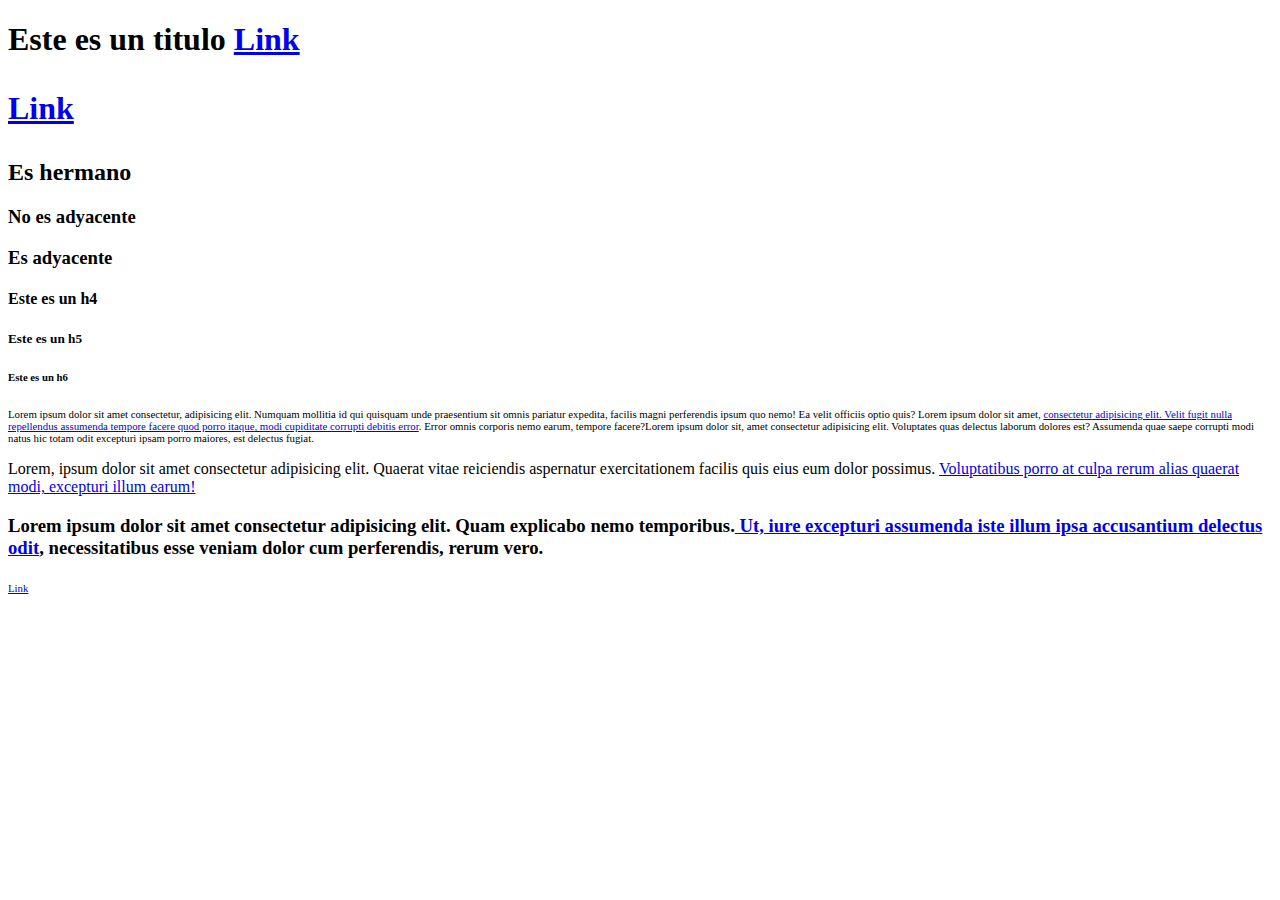
<file: SELECTORES CSS/Index.html>
<!DOCTYPE html>
<html lang="en">
<head>
    <meta charset="UTF-8">
    <meta name="viewport" content="width=device-width, initial-scale=1.0">
    <link rel="stylesheet" href="Style.css">
    <title>Selectores</title>
</head>
<body>
    <h1>Este es un titulo <a href="#">Link</a></h1>
    <h1><p><a href="#">Link</a></p></h1>
    <h2>Es hermano</h2>
    <h3>No es adyacente</h3>
    <h3>Es adyacente</h3>
    <h4>Este es un h4</h4>
    <h5>Este es un h5</h5>
    <h6>Este es un h6</h6>
    <p class="parrafo">Lorem ipsum dolor sit amet consectetur, adipisicing elit. Numquam mollitia id qui quisquam unde praesentium sit omnis pariatur expedita, facilis magni perferendis ipsum quo nemo! Ea velit officiis optio quis? Lorem ipsum dolor sit amet, <a href="#">consectetur adipisicing elit. Velit fugit nulla repellendus assumenda tempore facere quod porro itaque, modi cupiditate corrupti debitis error</a>. Error omnis corporis nemo earum, tempore facere?Lorem ipsum dolor sit, amet consectetur adipisicing elit. Voluptates quas delectus laborum dolores est? Assumenda quae saepe corrupti modi natus hic totam odit excepturi ipsam porro maiores, est delectus fugiat.</p>
    <p class="parrafo2">Lorem, ipsum dolor sit amet consectetur adipisicing elit. Quaerat vitae reiciendis aspernatur exercitationem facilis quis eius eum dolor possimus. <a href="#">Voluptatibus porro at culpa rerum alias quaerat modi, excepturi illum earum!</a></p>
    <h3 id="identificacion">Lorem ipsum dolor sit amet consectetur adipisicing elit. Quam explicabo nemo temporibus.<a href="#"> Ut, iure excepturi assumenda iste illum ipsa accusantium delectus odit</a>, necessitatibus esse veniam dolor cum perferendis, rerum vero.</h3>
    <a href="#" class="parrafo">Link</a>
</body>
</html>
</file>
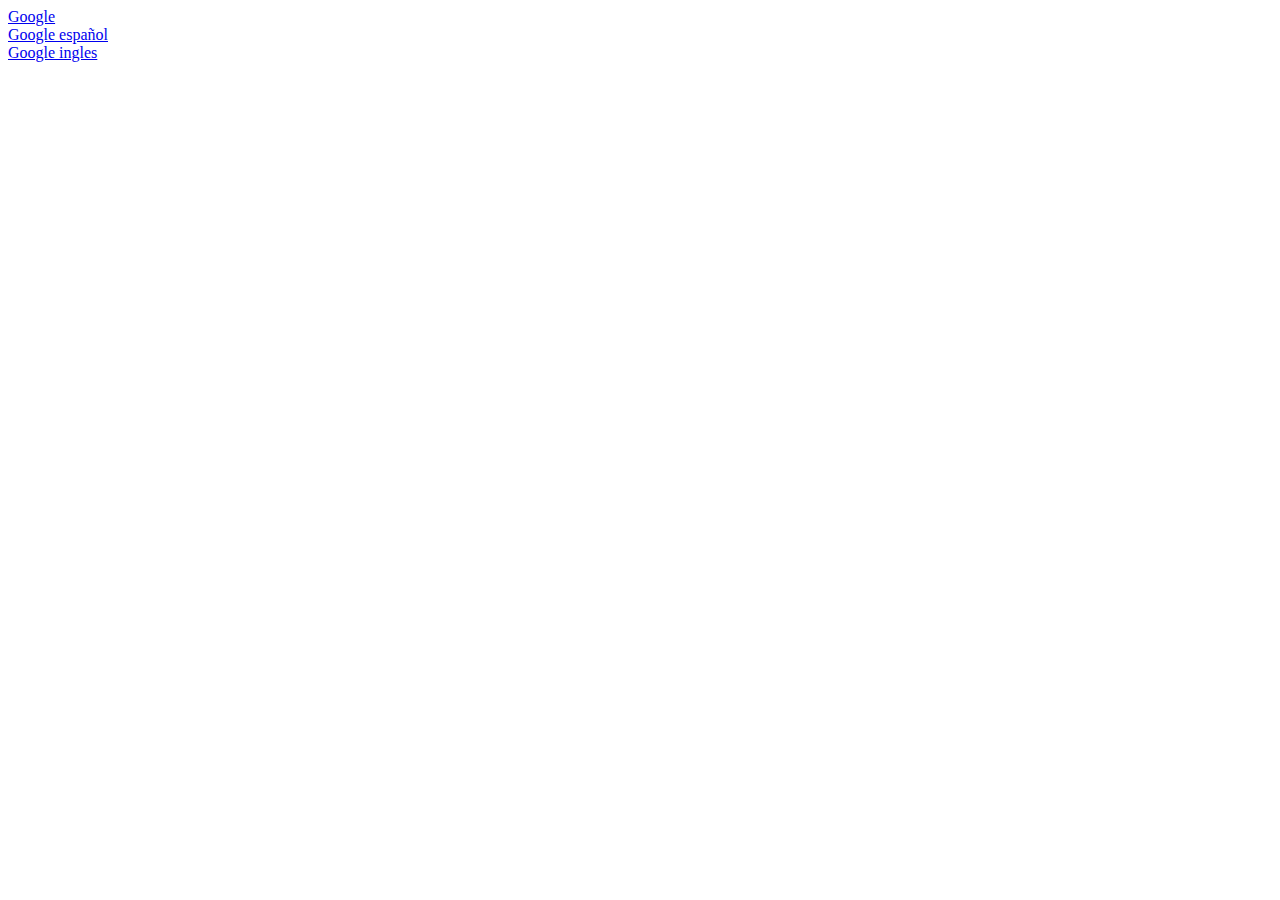
<file: HTML basico/Atributos2.html>
<!DOCTYPE html>
<html lang="en">
<head>
    <meta charset="UTF-8">
    <meta name="viewport" content="width=device-width, initial-scale=1.0">
    <title>Atributos Extra</title>
</head>
<body>
    <a href="https://www.google.com" tabindex="1">Google</a>
    <br>
    <a href="https://www.google.es" tabindex="3">Google español</a>
    <br>
    <a href="https://www.google.en" tabindex="2" title="Google Ingles. Pagina de Google">Google ingles</a>
</body>
</html>
</file>
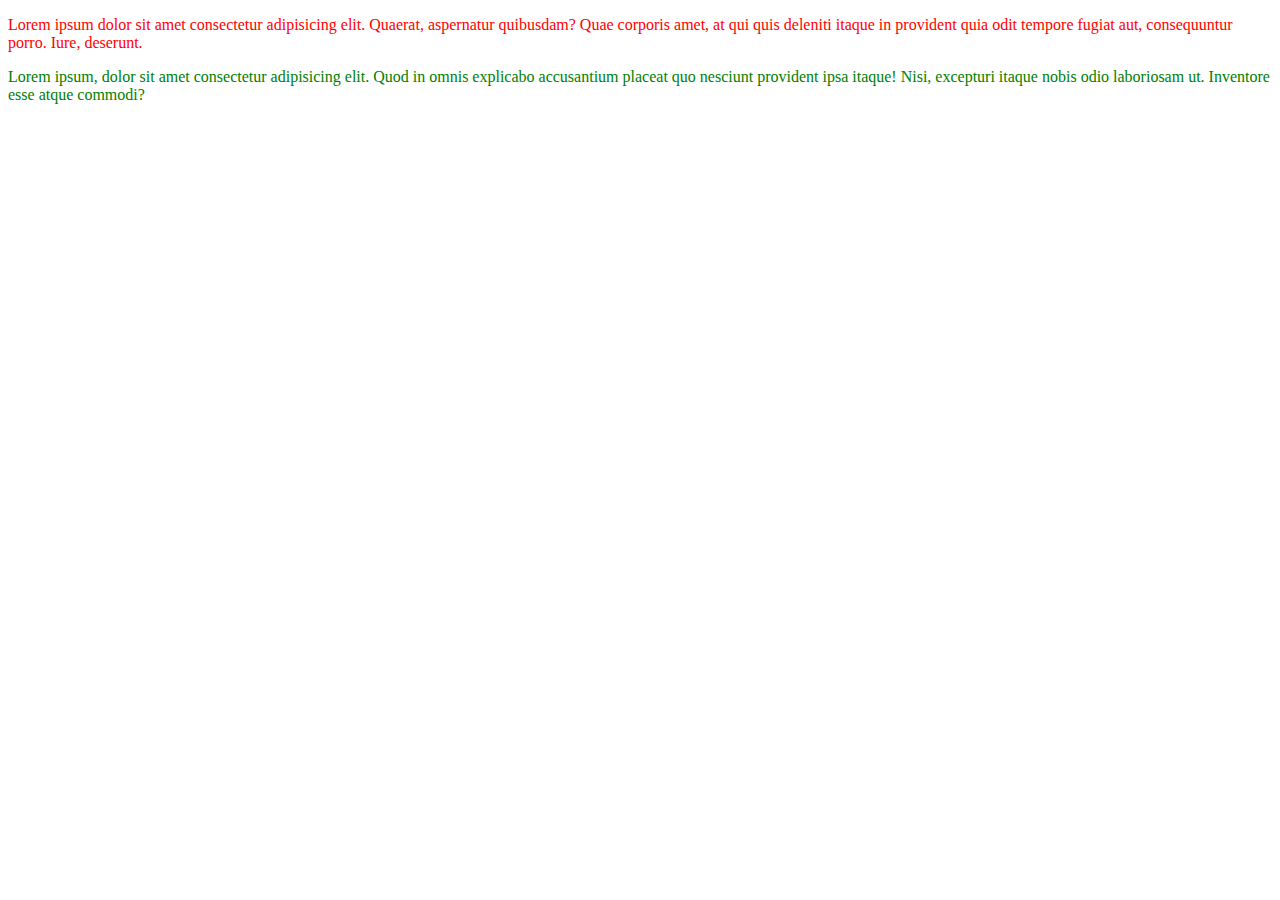
<file: HTML basico/Class.html>
<!DOCTYPE html>
<html lang="en">
<head>
    <meta charset="UTF-8">
    <meta name="viewport" content="width=device-width, initial-scale=1.0">
    <title>Class</title>
    <style>
        .primero{
            color: red;
        }
        .segundo{
            color: green;
        }
    </style>
</head>
<body>
    <p class="primero">Lorem ipsum dolor sit amet consectetur adipisicing elit. Quaerat, aspernatur quibusdam? Quae corporis amet, at qui quis deleniti itaque in provident quia odit tempore fugiat aut, consequuntur porro. Iure, deserunt.</p>
    <p class="segundo">Lorem ipsum, dolor sit amet consectetur adipisicing elit. Quod in omnis explicabo accusantium placeat quo nesciunt provident ipsa itaque! Nisi, excepturi itaque nobis odio laboriosam ut. Inventore esse atque commodi?</p>
</body>
</html>
</file>
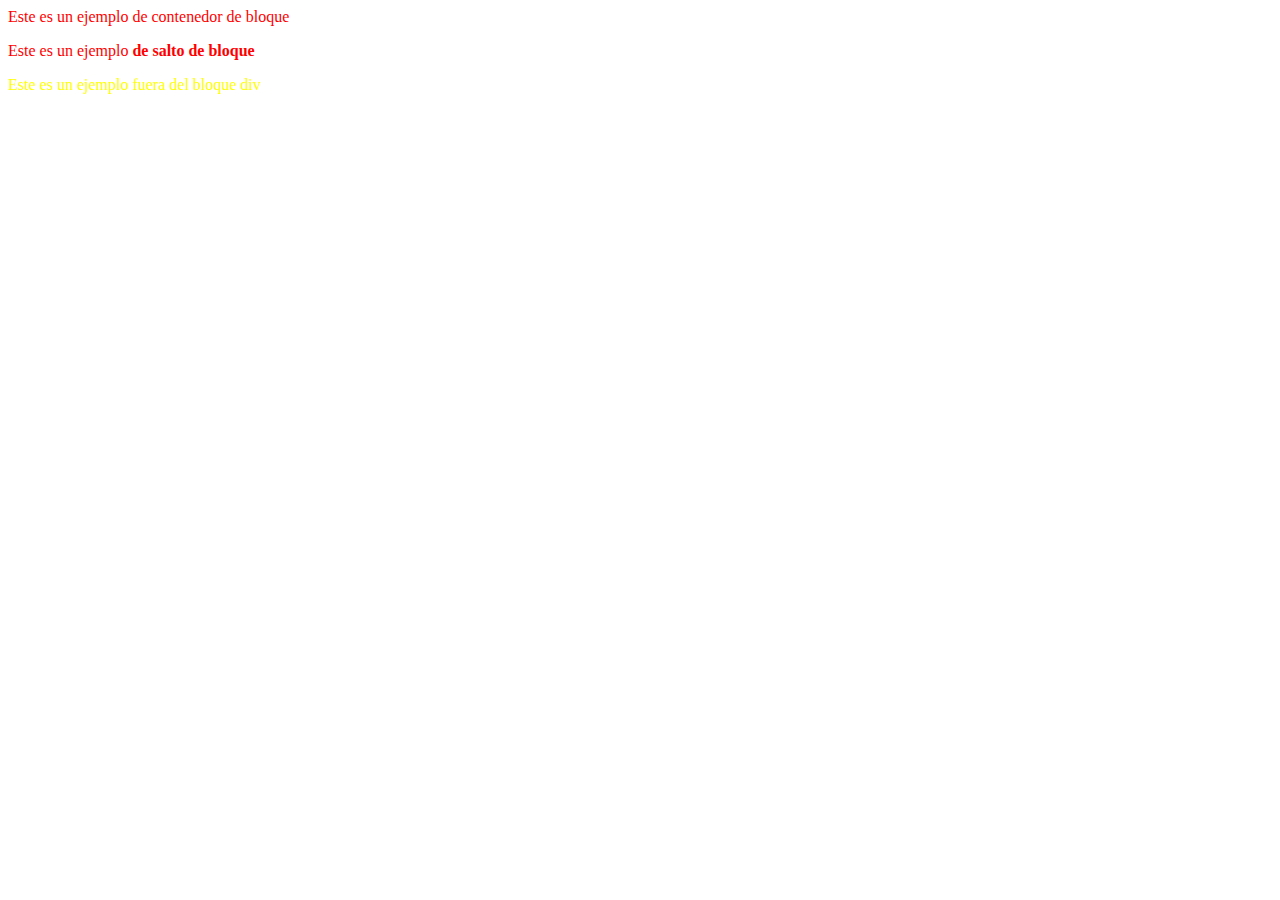
<file: HTML basico/Contenedores.html>
<html>

<head>
    <title>Contenedor</title>
</head>

<body>
    <div style="color: red;">
        <p>Este es un ejemplo de contenedor de bloque</p>
        <p>Este es un ejemplo <b> de salto de bloque</b></p>
    </div>
    <p style="color: yellow;">Este es un ejemplo fuera del bloque div</p>
</body>

</html>
</file>
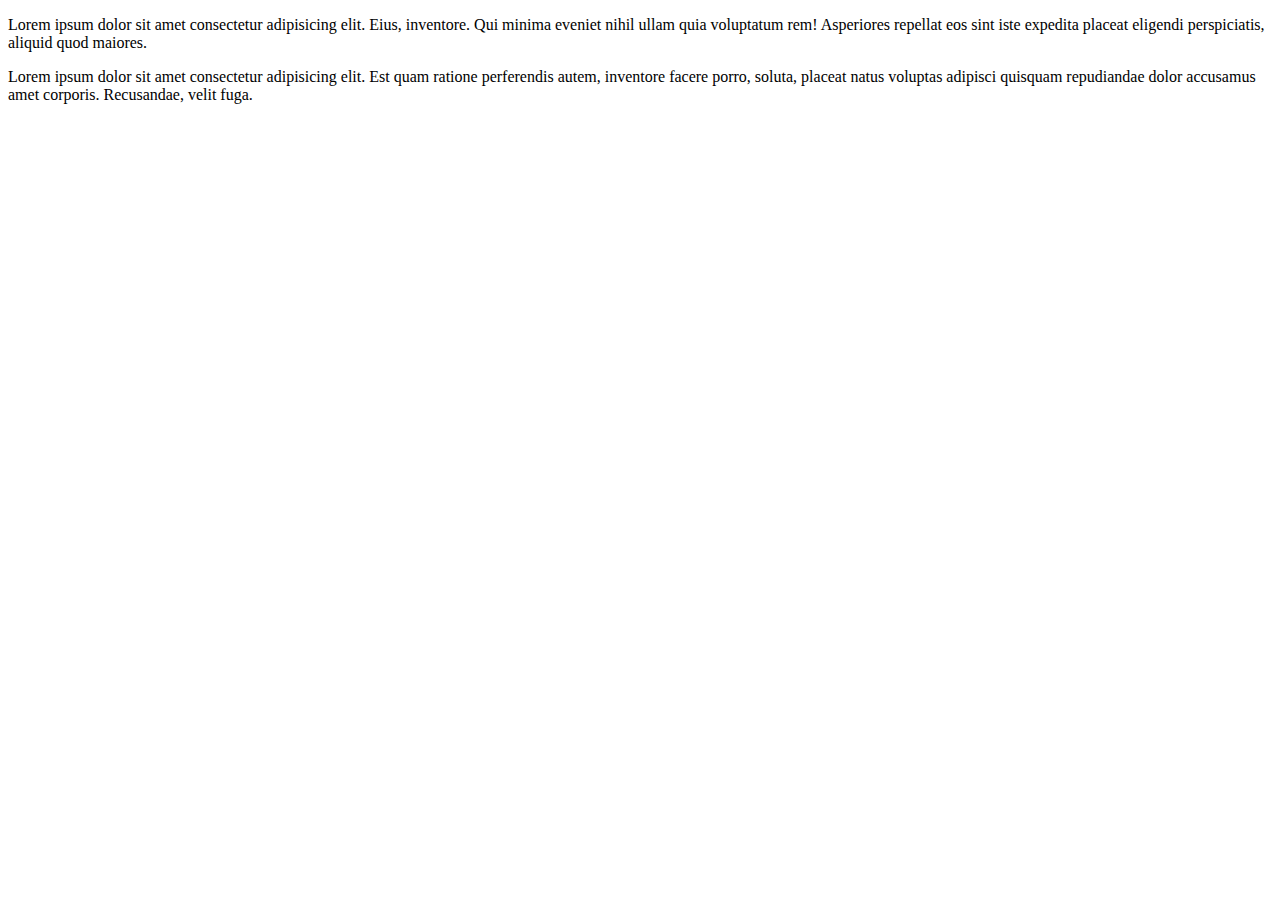
<file: HTML basico/ContenteditableSpellcheck.html>
<!DOCTYPE html>
<html lang="en">
<head>
    <meta charset="UTF-8">
    <meta name="viewport" content="width=device-width, initial-scale=1.0">
    <title>Correccion y chequeo</title>
</head>
<body>
    <p>Lorem ipsum dolor sit amet consectetur adipisicing elit. Eius, inventore. Qui minima eveniet nihil ullam quia voluptatum rem! Asperiores repellat eos sint iste expedita placeat eligendi perspiciatis, aliquid quod maiores.</p>
    <p contenteditable="true" spellcheck="false">Lorem ipsum dolor sit amet consectetur adipisicing elit. Est quam ratione perferendis autem, inventore facere porro, soluta, placeat natus voluptas adipisci quisquam repudiandae dolor accusamus amet corporis. Recusandae, velit fuga.</p>
</body>
</html>
</file>
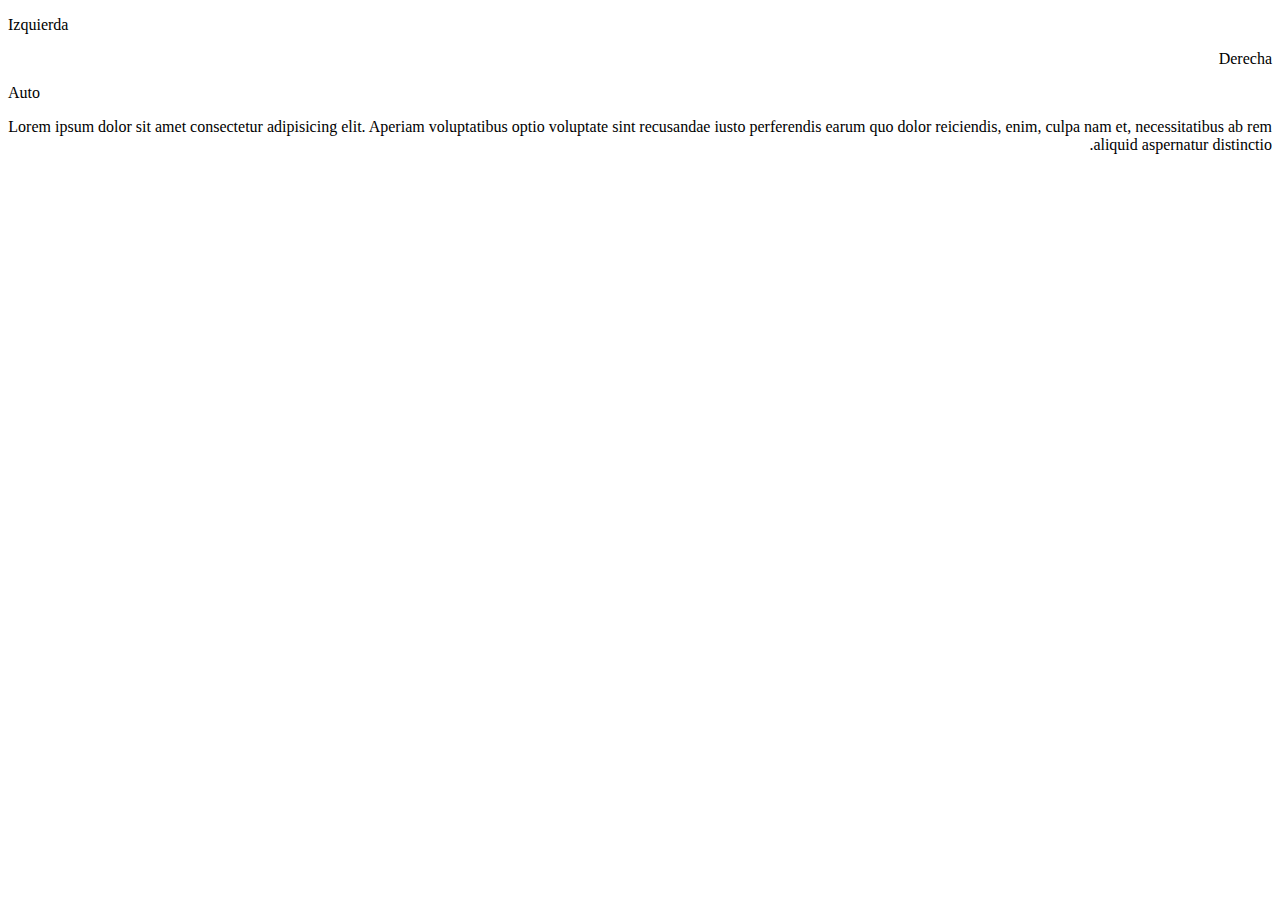
<file: HTML basico/Dir.html>
<!DOCTYPE html>
<html lang="en">
<head>
    <meta charset="UTF-8">
    <meta name="viewport" content="width=device-width, initial-scale=1.0">
    <title>Dir</title>
</head>
<body>
    <p dir="ltr">Izquierda</p>
    <p dir="rtl">Derecha</p>
    <p dir="auto">Auto</p>
    <p dir="rtl">Lorem ipsum dolor sit amet consectetur adipisicing elit. Aperiam voluptatibus optio voluptate sint recusandae iusto perferendis earum quo dolor reiciendis, enim, culpa nam et, necessitatibus ab rem aliquid aspernatur distinctio.</p>
</body>
</html>
</file>
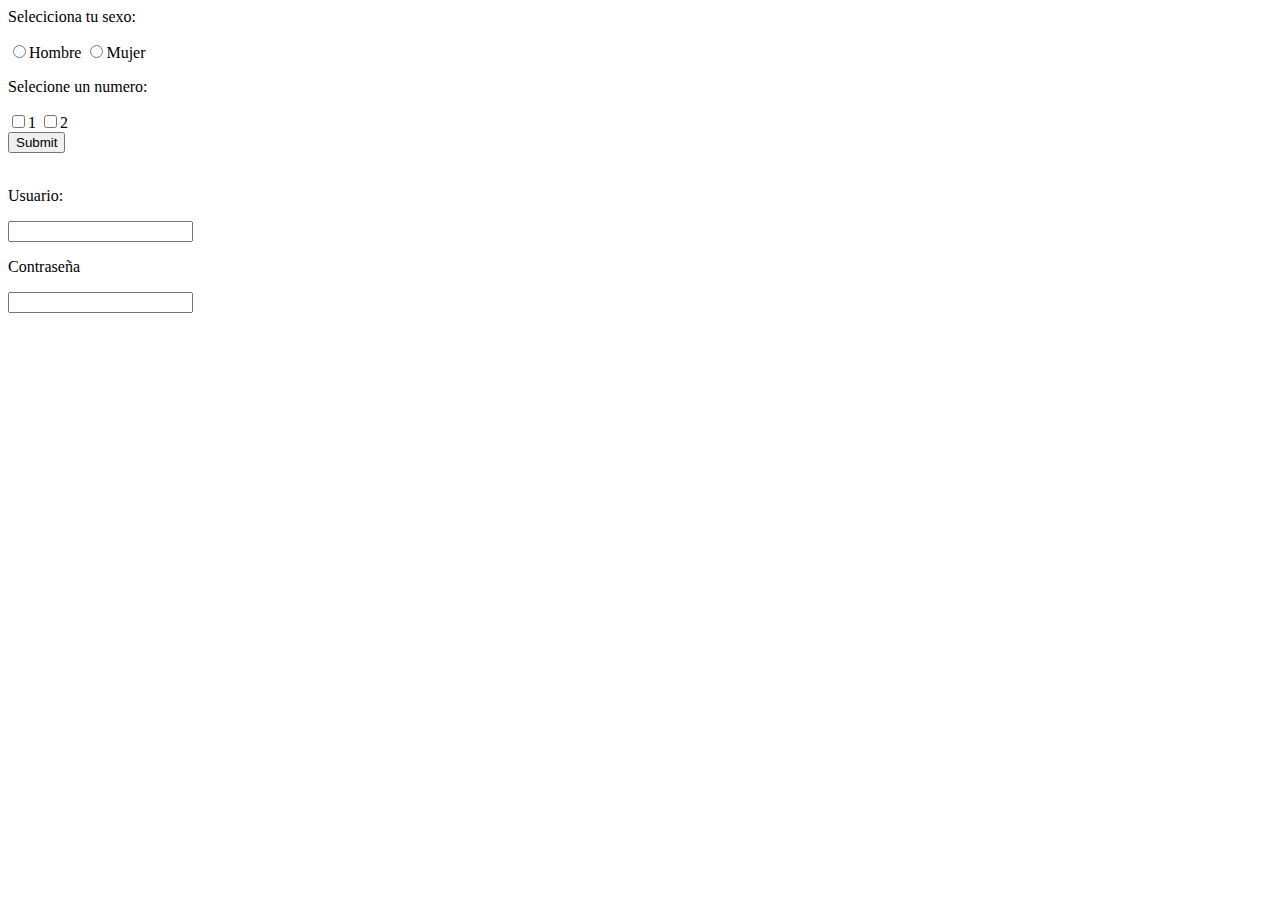
<file: HTML basico/Formularios.html>
<html>
    <head>
        <title>Formularios</title>
    </head>
    <body>
        <form action="">
            <p>Seleciciona tu sexo: </p>
            <input type="radio" name="respuesta"/>Hombre
            <input type="radio" name="respuesta">Mujer
            <br/>
            <p>Selecione un numero: </p>
            <input type="checkbox"/>1
            <input type="checkbox"/>2
            <br/>
            <input type="submit" value="Submit">
            <br/>
            <br/>
            <p>Usuario:</p>
            <input type="text">
            <p>Contraseña</p>
            <input type="password">
        </form>
    </body>
</html>
</file>
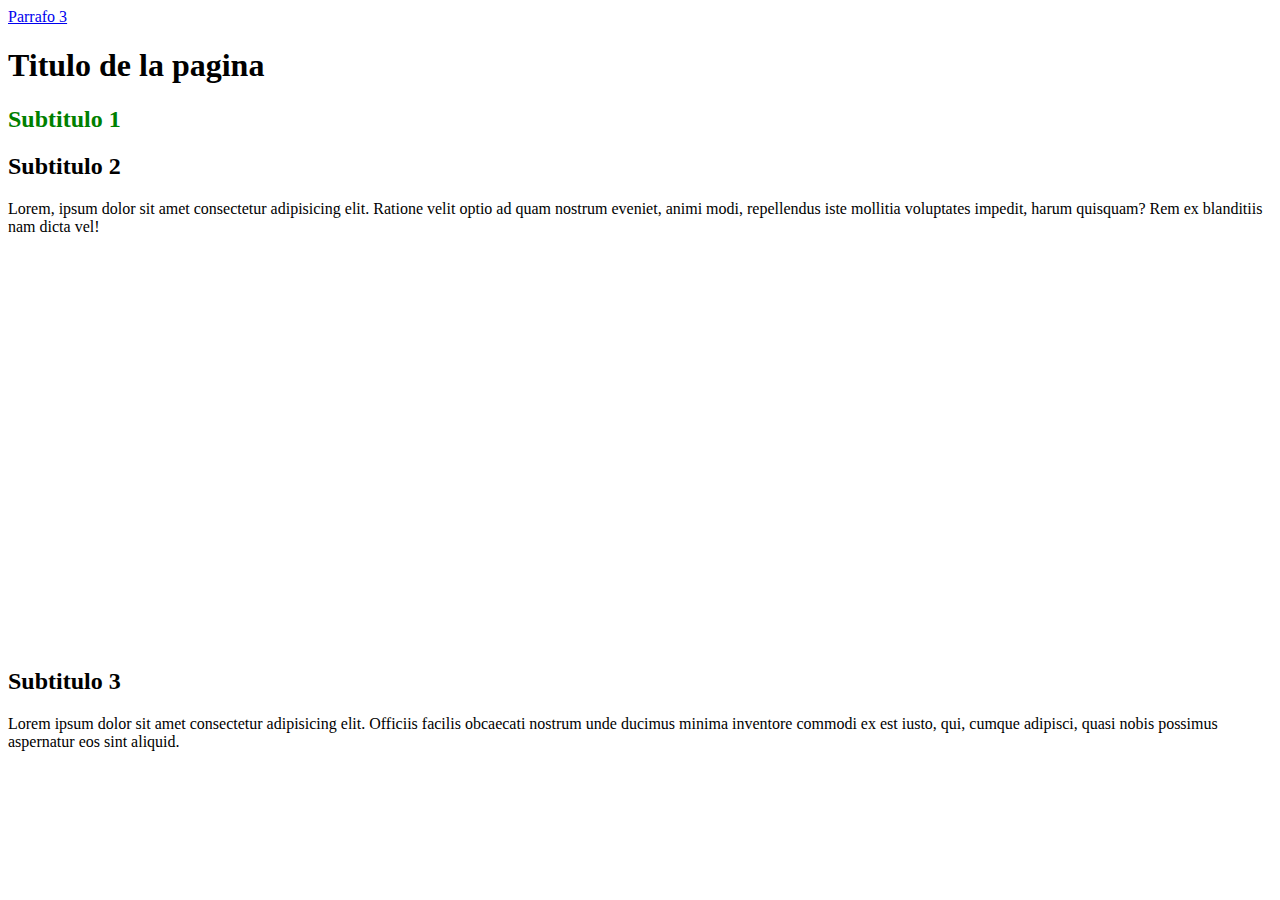
<file: HTML basico/ID.html>
<!DOCTYPE html>
<html lang="en">

<head>
    <meta charset="UTF-8">
    <meta name="viewport" content="width=device-width, initial-scale=1.0">
    <title>ID</title>
    <style>
        #primero {
            color: green;
        }
    </style>
</head>

<body>
    <a href=#tercero>Parrafo 3</a>
    <h1>Titulo de la pagina</h1>

    <h2 id="primero">Subtitulo 1</h2>

    <h2 class="segundo">Subtitulo 2</h2>

    <p class="primer">Lorem, ipsum dolor sit amet consectetur adipisicing elit. Ratione velit optio ad quam nostrum
        eveniet, animi modi, repellendus iste mollitia voluptates impedit, harum quisquam? Rem ex blanditiis nam dicta
        vel!</p>
    <br>
    <br>
    <br>
    <br>
    <br>
    <br>
    <br>
    <br>
    <br>
    <br>
    <br>
    <br>
    <br>
    <br>
    <br>
    <br>
    <br>
    <br>
    <br>
    <br>
    <br>
    <br>

    <h2 id="tercero">Subtitulo 3</h2>

    <p class="segun">Lorem ipsum dolor sit amet consectetur adipisicing elit. Officiis facilis obcaecati nostrum unde
        ducimus minima inventore commodi ex est iusto, qui, cumque adipisci, quasi nobis possimus aspernatur eos sint
        aliquid.</p>
</body>

</html>
</file>
<file: SELECTORES CSS/Style.css>
/**{
    font-size: 50px;
    color: hotpink;
}*/

/*h1{
    background-color: indigo;
}

h2{
    font-family: Georgia, 'Times New Roman', Times, serif;
    font-size: 48px;
}

p{
    text-align: center;
}*/

/*h1,h2,h3,h4,h5,h6,p,a{
    color: red;
    background-color: black;
}

h1{
    font-size: 72px;
}*/

/* a{
    background-color: green;
}*/

/*p.parrafo{
    color: white;
    font-size: 48px;
    background-color: black;
}

.parrafo2{
    color: white;
    font-size: 24px;
    background-color: black;
}

a.parrafo{
    color: white;
    font-size: 48px;
    background-color: black;
}

#identificacion{
    font-size: 30px;
    font-family: Arial, Helvetica, sans-serif;
    color: chartreuse;
}*/

/*h1 > a{
    color: coral;
    font-size: 48px;
    font-family: Verdana, Geneva, Tahoma, sans-serif;
    background-color: darkslategray;
}

p > a{
    color: firebrick;
    font-size: 72px;
}*/

/*h2 + h3{
    color: fuchsia;
    font-weight: bold;
    font-family: 'Trebuchet MS', 'Lucida Sans Unicode', 'Lucida Grande', 'Lucida Sans', Arial, sans-serif;
}*/

/*[class]{
    color: red;
    font-size: 48px;
    background-color: rosybrown;
}*/

/*[class="parrafo"]{
    color: seagreen;
    font-weight: bold;
}*/

.parrafo{
    font-size: 10.8px;
}
</file>
